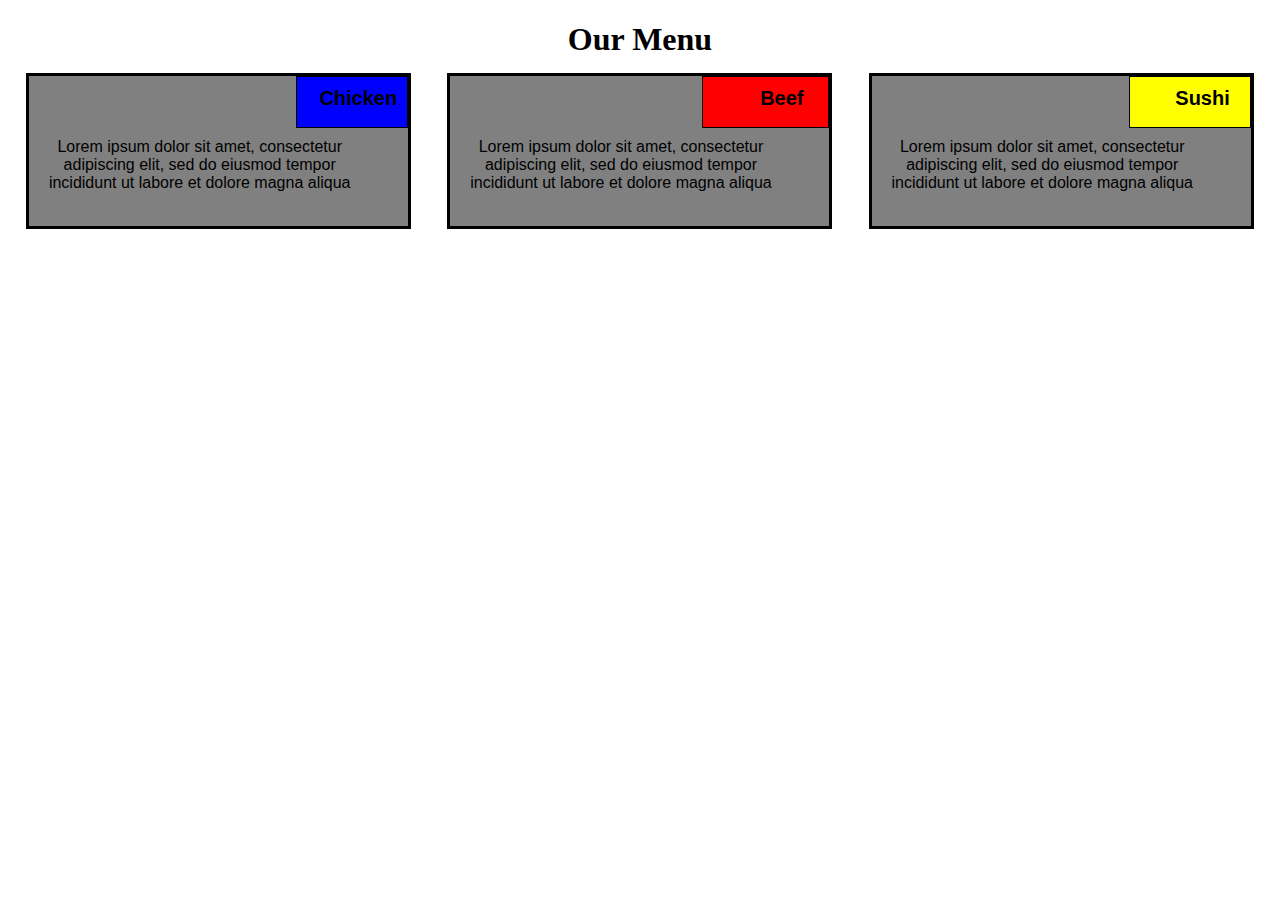
<file: module2/index.html>
<!DOCTYPE html>
<html>
<head>
<meta charset="utf-8">
<meta name="viewport" content="width=device-width, initial-scale=1">
  <link  rel="stylesheet" href="css/styles.css">
<title>Module 2 solution</title>
</head>
<body>
<h1 id="heading">Our Menu</h1>

<div class="row">

  <div class="col-lg-4 col-md-6">

    <section><h1 id="Chicken" class="word">Chicken</h1><p>Lorem ipsum dolor sit amet, consectetur adipiscing elit, sed do eiusmod tempor incididunt ut labore et dolore magna aliqua</p></section>

  </div>

  <div class="Beef col-lg-4 col-md-6">

    <section><h1 id="Beef" class="word">Beef</h1><p>Lorem ipsum dolor sit amet, consectetur adipiscing elit, sed do eiusmod tempor incididunt ut labore et dolore magna aliqua</p></section>

  </div>


  <div class="col-lg-4 col-md-12">

  <section><h1 id="Sushi" class="word">Sushi</h1><p>Lorem ipsum dolor sit amet, consectetur adipiscing elit, sed do eiusmod tempor incididunt ut labore et dolore magna aliqua</p></section>

  </div>
 
</div>

</body>
</html>
</file>
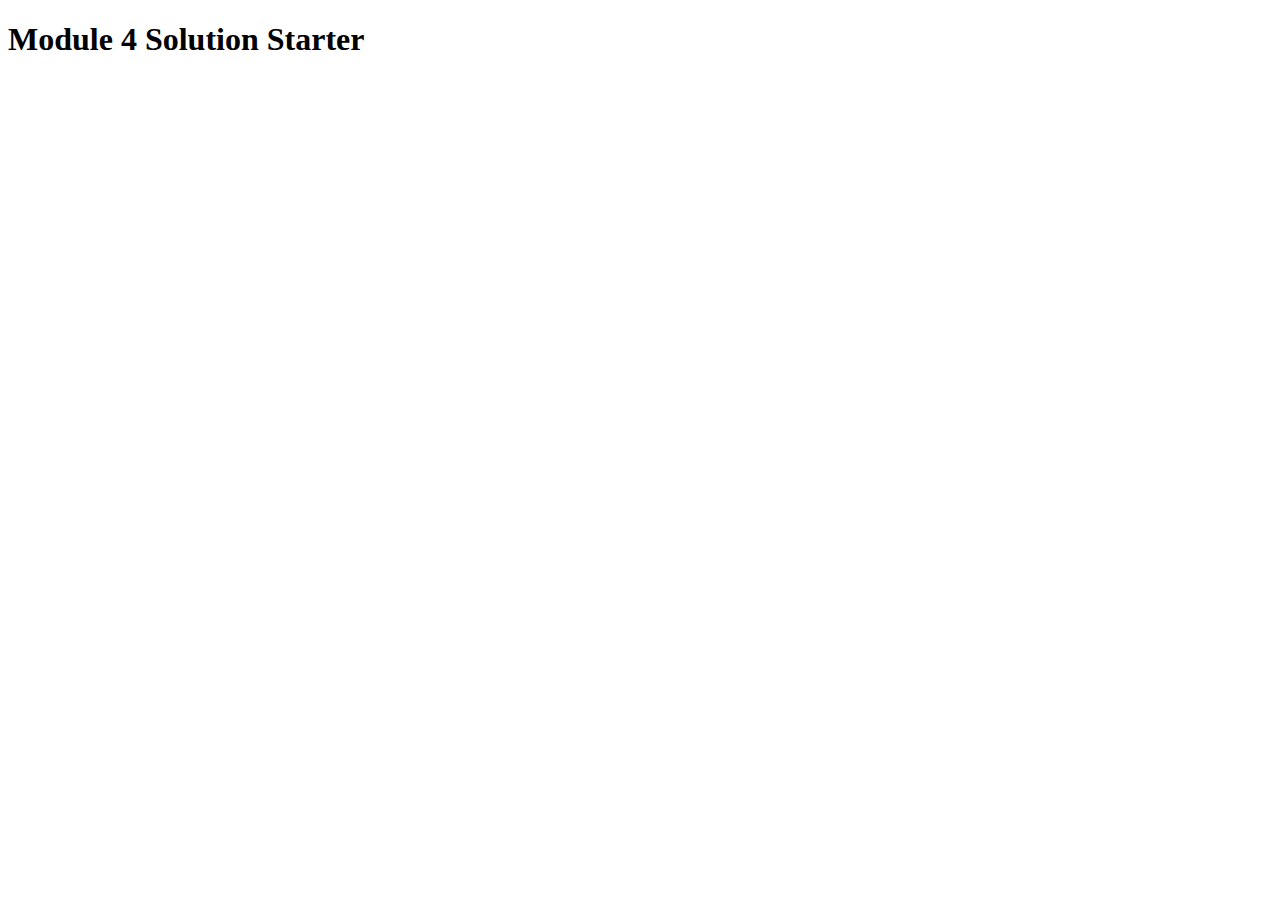
<file: module4/index.html>
<!DOCTYPE html>
<html>
<head>
  <meta charset="utf-8">
  <title>Module 4 Solution Starter</title>
  <script src="SpeakHello.js"></script>
  <script src="SpeakGoodBye.js"></script>
  <script src="script.js"></script>
</head>
<body>
  <h1>Module 4 Solution Starter</h1>
</body>
</html>
</file>
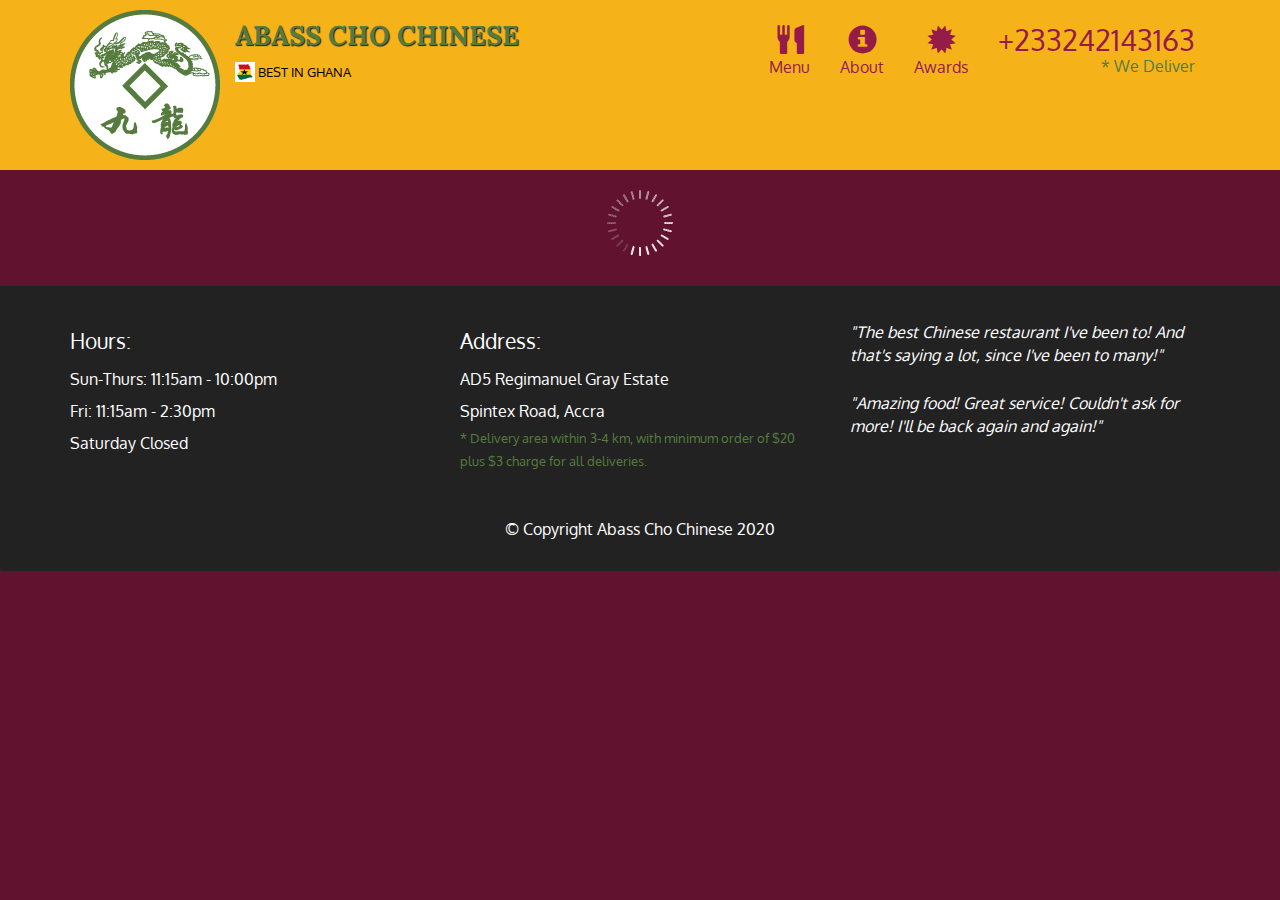
<file: module5/assignment5-solution-starter/index.html>
<!doctype html>
<html lang="en">
  <head>
    <meta charset="utf-8">
    <meta http-equiv="X-UA-Compatible" content="IE=edge">
    <meta name="viewport" content="width=device-width, initial-scale=1">
    <title>Abass Cho Chinese</title>
    <link rel="stylesheet" href="css/bootstrap.min.css">
    <link rel="stylesheet" href="css/styles.css">
    <link href='https://fonts.googleapis.com/css?family=Oxygen:400,300,700' rel='stylesheet' type='text/css'>
    <link href='https://fonts.googleapis.com/css?family=Lora' rel='stylesheet' type='text/css'>
  </head>
<body>
  <header>
    <nav id="header-nav" class="navbar navbar-default">
      <div class="container">
        <div class="navbar-header">
          <a href="index.html" class="pull-left visible-md visible-lg">
            <div id="logo-img" alt="Logo image"></div>
          </a>

          <div class="navbar-brand">
            <a href="index.html"><h1>Abass Cho Chinese</h1></a>
            <p>
              <img src="images/star-k-logo.png" alt="Kosher certification">
              <span>Best in Ghana</span>
            </p>
          </div>

          <button id="navbarToggle" type="button" class="navbar-toggle collapsed" data-toggle="collapse" data-target="#collapsable-nav" aria-expanded="false">
            <span class="sr-only">Toggle navigation</span>
            <span class="icon-bar"></span>
            <span class="icon-bar"></span>
            <span class="icon-bar"></span>
          </button>
        </div>
        
        <div id="collapsable-nav" class="collapse navbar-collapse">
           <ul id="nav-list" class="nav navbar-nav navbar-right">
            <li id="navHomeButton" class="visible-xs active">
              <a href="index.html">
                <span class="glyphicon glyphicon-home"></span> Home</a>
            </li>
            <li id="navMenuButton">
              <a href="#" onclick="$dc.loadMenuCategories();">
                <span class="glyphicon glyphicon-cutlery"></span><br class="hidden-xs"> Menu</a>
            </li>
            <li>
              <a href="#">
                <span class="glyphicon glyphicon-info-sign"></span><br class="hidden-xs"> About</a>
            </li>
            <li>
              <a href="#">
                <span class="glyphicon glyphicon-certificate"></span><br class="hidden-xs"> Awards</a>
            </li>
            <li id="phone" class="hidden-xs">
              <a href="tel:410-602-5008">
                <span>+233242143163</span></a><div>* We Deliver</div>
            </li>
          </ul><!-- #nav-list -->
        </div><!-- .collapse .navbar-collapse -->
      </div><!-- .container -->
    </nav><!-- #header-nav -->
  </header>

  <div id="call-btn" class="visible-xs">
    <a class="btn" href="tel:410-602-5008">
    <span class="glyphicon glyphicon-earphone"></span>
    +233242143163
    </a>
  </div>
  <div id="xs-deliver" class="text-center visible-xs">* We Deliver</div>

  <div id="main-content" class="container"></div>

  <footer class="panel-footer">
    <div class="container">
      <div class="row">
        <section id="hours" class="col-sm-4">
          <span>Hours:</span><br>
          Sun-Thurs: 11:15am - 10:00pm<br>
          Fri: 11:15am - 2:30pm<br>
          Saturday Closed
          <hr class="visible-xs">
        </section>
        <section id="address" class="col-sm-4">
          <span>Address:</span><br>
          AD5 Regimanuel Gray Estate<br>
          Spintex Road, Accra
          <p>* Delivery area within 3-4 km, with minimum order of $20 plus $3 charge for all deliveries.</p>
          <hr class="visible-xs">
        </section>
        <section id="testimonials" class="col-sm-4">
          <p>"The best Chinese restaurant I've been to! And that's saying a lot, since I've been to many!"</p>
          <p>"Amazing food! Great service! Couldn't ask for more! I'll be back again and again!"</p>
        </section>
      </div>
      <div class="text-center">&copy; Copyright Abass Cho Chinese 2020</div>
    </div>
  </footer>

  <!-- jQuery (Bootstrap JS plugins depend on it) -->
  <script src="js/jquery-2.1.4.min.js"></script>
  <script src="js/bootstrap.min.js"></script>
  <script src="js/ajax-utils.js"></script>
  <script src="js/script.js"></script>
</body>
</html>
</file>
<file: module2/css/styles.css>
<style>

* {
  box-sizing: border-box;
}
h1 {
  margin-bottom: 15px;
}

section {
  border: 3px solid black;
  background-color: grey;
  width: 90%;
  height: 150px;
  margin-right: auto;
  margin-left: auto;
  margin-bottom: 10px;
  font-family: Helvetica;
  color: white;
  text-align: right;
}

#heading{
text-align: center;

}

.word {
margin:0px;
border:1px solid black;
width: 100px;
height: 40px;
float:right;
font-size: 20px;
font-family: sans-serif;
color: black;
}

#Chicken {
background-color:blue;
padding-right:10px;
padding-top: 10px;
}

#Beef{
background-color:red;
padding-right:25px;
padding-top: 10px;

}


#Sushi{
background-color:yellow;
padding-right:20px;
padding-top: 10px;
}

p {
padding-top:10px;
clear: right;
font-family:sans-serif;
text-align: center;
color:black;
width: 90%;

}
/* Simple Responsive Framework. */
.row {
  width: 100%;
}

/********** Large devices only **********/
@media (min-width: 1200px) {
  .col-lg-1, .col-lg-2, .col-lg-3, .col-lg-4, .col-lg-5, .col-lg-6, .col-lg-7, .col-lg-8, .col-lg-9, .col-lg-10, .col-lg-11, .col-lg-12 {
    float: left;

  }
  .col-lg-1 {
    width: 8.33%;
  }
  .col-lg-2 {
    width: 16.66%;
  }
  .col-lg-3 {
    width: 25%;
  }
  .col-lg-4 {
    width: 33.33%;
  }
  .col-lg-5 {
    width: 41.66%;
  }
  .col-lg-6 {
    width: 50%;
  }
  .col-lg-7 {
    width: 58.33%;
  }
  .col-lg-8 {
    width: 66.66%;
  }
  .col-lg-9 {
    width: 74.99%;
  }
  .col-lg-10 {
    width: 83.33%;
  }
  .col-lg-11 {
    width: 91.66%;
  }
  .col-lg-12 {
    width: 100%;
  }
}

/********** Medium devices only **********/
@media (min-width: 950px) and (max-width: 1199px) {
  .col-md-1, .col-md-2, .col-md-3, .col-md-4, .col-md-5, .col-md-6, .col-md-7, .col-md-8, .col-md-9, .col-md-10, .col-md-11, .col-md-12 {
    float: left;
  
  }
  .col-md-1 {
    width: 8.33%;
  }
  .col-md-2 {
    width: 16.66%;
  }
  .col-md-3 {
    width: 25%;
  }
  .col-md-4 {
    width: 33.33%;
  }
  .col-md-5 {
    width: 41.66%;
  }
  .col-md-6 {
    width: 50%;
  }
  .col-md-7 {
    width: 58.33%;
  }
  .col-md-8 {
    width: 66.66%;
  }
  .col-md-9 {
    width: 74.99%;
  }
  .col-md-10 {
    width: 83.33%;
  }
  .col-md-11 {
    width: 91.66%;
  }
  .col-md-12 {
    width: 100%;
  }
}

</style>
</file>
<file: module5/assignment5-solution-starter/css/styles.css>
body {
  font-size: 16px;
  color: #fff;
  background-color: #61122f;
  font-family: 'Oxygen', sans-serif;
}

/** HEADER **/
#header-nav {
  background-color: #f6b319;
  border-radius: 0;
  border: 0;
}

#logo-img {
  background: url('../images/restaurant-logo_large.png') no-repeat;
  width: 150px;
  height: 150px;
  margin: 10px 15px 10px 0;
}

.navbar-brand {
  padding-top: 25px;
}
.navbar-brand h1 { /* Restaurant name */
  font-family: 'Lora', serif;
  color: #557c3e;
  font-size: 1.5em;
  text-transform: uppercase;
  font-weight: bold;
  text-shadow: 1px 1px 1px #222;
  margin-top: 0;
  margin-bottom: 0;
  line-height: .75;
}
.navbar-brand a:hover, .navbar-brand a:focus {
  text-decoration: none;
}
.navbar-brand p { /* Kosher cert */
  color: #000;
  text-transform: uppercase;
  font-size: .7em;
  margin-top: 15px;
}
.navbar-brand p span { /* Star-K */
  vertical-align: middle;
}

#nav-list {
  margin-top: 10px;
}
#nav-list a {
  color: #951C49;
  text-align: center;
}
#nav-list a:hover {
  background: #E7E7E7;
}
#nav-list a span {
  font-size: 1.8em;
}

#phone {
  margin-top: 5px;
}
#phone a { /* Phone number */
  text-align: right;
  padding-bottom: 0;
}
#phone div { /* We Deliver */
  color: #557c3e;
  text-align: right;
  padding-right: 15px;
}

.navbar-header button.navbar-toggle, .navbar-header .icon-bar {
  border: 1px solid #61122f;
}
.navbar-header button.navbar-toggle {
  clear: both;
  margin-top: -30px;
}
/* END HEADER */

/* FOOTER */
.panel-footer {
  margin-top: 30px;
  padding-top: 35px;
  padding-bottom: 30px;
  background-color: #222;
  border-top: 0;
}
.panel-footer div.row {
  margin-bottom: 35px;
}
#hours, #address {
  line-height: 2;
}
#hours > span, #address > span {
  font-size: 1.3em;
}
#address p {
  color: #557c3e;
  font-size: .8em;
  line-height: 1.8;
}
#testimonials {
  font-style: italic;
}
#testimonials p:nth-child(2) {
  margin-top: 25px;
}
/* END FOOTER */



/* HOME PAGE */
.container .jumbotron {
  box-shadow: 0 0 50px #3F0C1F;
  border: 2px solid #3F0C1F;
}

#menu-tile, #specials-tile, #map-tile {
  height: 250px;
  width: 100%;
  margin-bottom: 15px;
  position: relative;
  border: 2px solid #3F0C1F;
  overflow: hidden;
}
#menu-tile:hover, #specials-tile:hover, #map-tile:hover {
  box-shadow: 0 1px 5px 1px #cccccc;
}
#menu-tile {
  background: url('../images/menu-tile.jpg') no-repeat;
  background-position: center;
}
#specials-tile {
  background: url('../images/specials-tile.jpg') no-repeat;
  background-position: center;
}
#menu-tile span, #specials-tile span, #map-tile span {
  position: absolute;
  bottom: 0;
  right: 0;
  width: 100%;
  text-align: center;
  font-size: 1.6em;
  text-transform: uppercase;
  background-color: #000;
  color: #fff;
  opacity: .8;
}
/* END HOME PAGE */

/* MENU CATEGORIES PAGE */
.category-tile { 
  position: relative;
  border: 2px solid #3F0C1F;
  overflow: hidden;
  width: 200px;
  height: 200px;
  margin: 0 auto 15px;
}
.category-tile span {
  position: absolute;
  bottom: 0;
  right: 0;
  width: 100%;
  text-align: center;
  font-size: 1.2em;
  text-transform: uppercase;
  background-color: #000;
  color: #fff;
  opacity: .8;
}
.category-tile:hover {
  box-shadow: 0 1px 5px 1px #cccccc;
}

#menu-categories-title + div {
  margin-bottom: 50px;
}
/* END MENU CATEGORIES PAGE */

/* SINGLE CATEGORY PAGE */
.menu-item-tile {
  margin-bottom: 25px;
}
.menu-item-tile hr {
  width: 80%;
}
.menu-item-tile .menu-item-price {
  font-size: 1.1em;
  text-align: right;
  margin-top: -15px;
  margin-right: -15px;
}
.menu-item-tile .menu-item-price span {
  font-size: .6em;
}
.menu-item-photo {
  position: relative;
  border: 2px solid #3F0C1F; 
  overflow: hidden;
  padding: 0;
  margin-right: -15px;
  margin-left: auto;
  margin-bottom: 20px;
  max-width: 250px;
}
.menu-item-photo div {
  position: absolute;
  bottom: 0;
  right: 0;
  width: 80px;
  background-color: #557c3e;
  text-align: center;
}
.menu-item-description {
  padding-right: 30px;
}
h3.menu-item-title {
  margin: 0 0 10px;
}
.menu-item-details {
  font-size: .9em;
  font-style: italic;
}
/* END SINGLE CATEGORY PAGE */


/********** Large devices only **********/
@media (min-width: 1200px) {
  .container .jumbotron {
    background: url('../images/jumbotron_1200.jpg') no-repeat;
    height: 675px;
  }
}

/********** Medium devices only **********/
@media (min-width: 992px) and (max-width: 1199px) {
  /* Header */
  #logo-img {
    background: url('../images/restaurant-logo_medium.png') no-repeat;
    width: 100px;
    height: 100px;
    margin: 5px 5px 5px 0;
  }
  /* End Header */

  /* Home Page */
  .container .jumbotron {
    background: url('../images/jumbotron_992.jpg') no-repeat;
    height: 558px;
  }
  /* End Home Page */
}

/********** Small devices only **********/
@media (min-width: 768px) and (max-width: 991px) {
  /* Home Page */
  .container .jumbotron {
    background: url('../images/jumbotron_768.jpg') no-repeat;
    height: 432px;
  }
  /* End Home Page */
}

/********** Extra small devices only **********/
@media (max-width: 767px) {
  /* Header */
  .navbar-brand {
    padding-top: 10px;
    height: 80px;
  }
  .navbar-brand h1 { /* Restaurant name */
    padding-top: 10px;
    font-size: 5vw; /* 1vw = 1% of viewport width */
  }
  .navbar-brand p { /* Kosher cert */
    font-size: .6em;
    margin-top: 12px;
  }
  .navbar-brand p img { /* Star-K */
    height: 20px;
  }

  #collapsable-nav a { /* Collapsed nav menu text */
    font-size: 1.2em;
  }
  #collapsable-nav a span { /* Collapsed nav menu glyph */
    font-size: 1em;
    margin-right: 5px;
  }

  #call-btn > a {
    font-size: 1.5em;
    display: block;
    margin: 0 20px;
    padding: 10px;
    border: 2px solid #fff;
    background-color: #f6b319;
    color: #951c49;
  }
  #xs-deliver {
    margin-top: 5px;
    font-size: .7em;
    letter-spacing: .1em;
    text-transform: uppercase;
  }
  /* End Header */

  /* Footer */
  .panel-footer section {
    margin-bottom: 30px;
    text-align: center;
  }
  .panel-footer section:nth-child(3) {
    margin-bottom: 0; /* margin already exists on the whole row */
  }
  .panel-footer section hr {
    width: 50%;
  }
  /* End Footer */

  /* Home Page */
  .container .jumbotron {
    margin-top: 30px;
    padding: 0;
  }
  #menu-tile, #specials-tile {
    width: 360px;
    margin: 0 auto 15px;
  }

  .menu-item-photo {
    margin-right: auto;
  }
  .menu-item-tile .menu-item-price {
    text-align: center;
  }
  .menu-item-description {
    text-align: center;;
  }
}


/********** Super extra small devices Only :-) (e.g., iPhone 4) **********/
@media (max-width: 479px) {
  /* Header */
  .navbar-brand h1 { /* Restaurant name */
    padding-top: 5px;
    font-size: 6vw;
  }
  /* End Header */
  
  /* Home page */
  #menu-tile, #specials-tile {
    width: 280px;
    margin: 0 auto 15px;
  }

  .col-xxs-12 {
    position: relative;
    min-height: 1px;
    padding-right: 15px;
    padding-left: 15px;
    float: left;
    width: 100%;
  }
}
</file>
